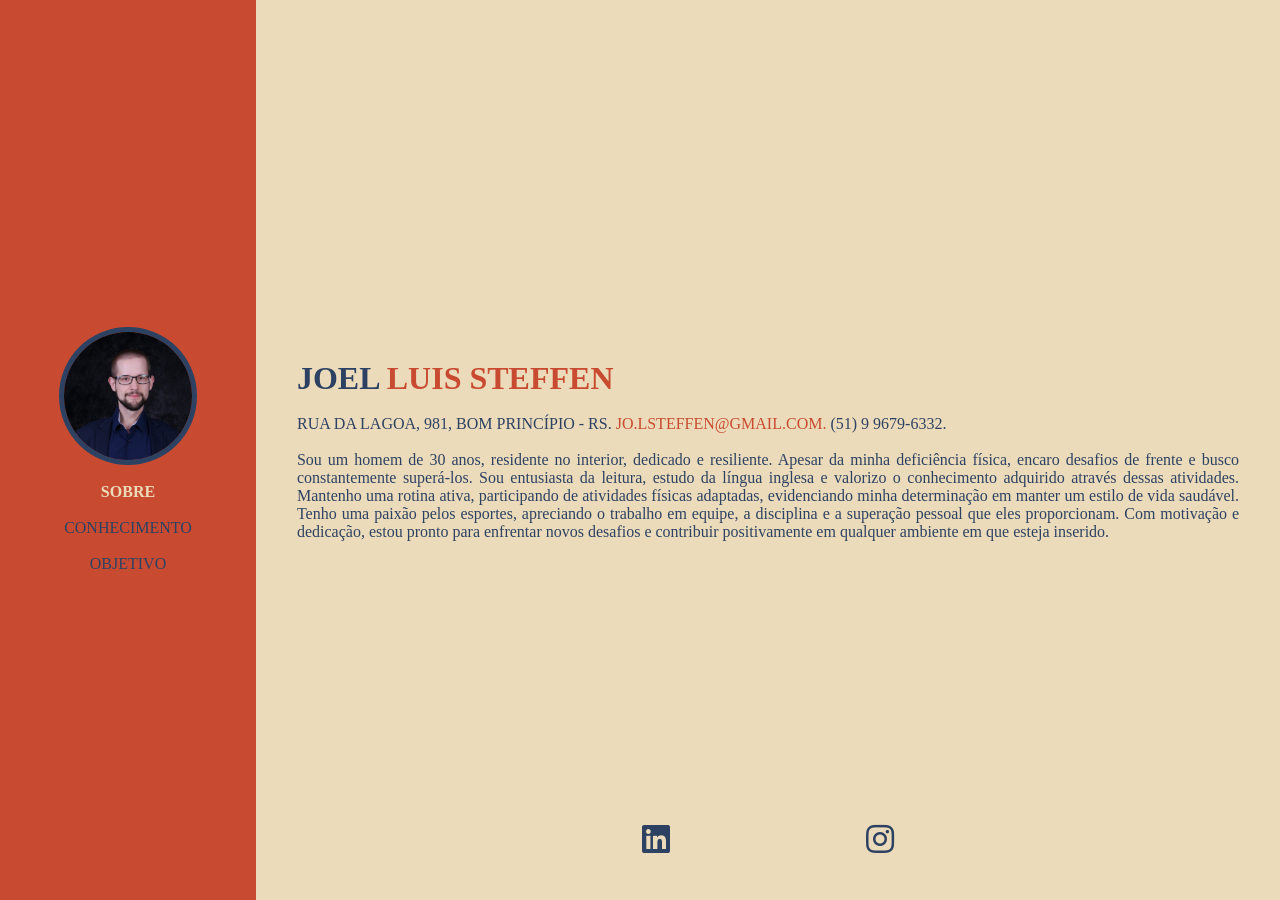
<file: index.html>
<!DOCTYPE html>
<html lang="pt-BR">
<head>
    <meta charset="UTF-8">
    <meta http-equiv="X-UA-Compatible" content="IE=edge">
    <meta name="viewport" content="width=device-width, initial-scale=1.0">
    <title>Atividade Final do Módulo - Front-End I</title>
    <link rel="stylesheet" href="styles.css">
    <link
    rel="stylesheet"
    href="https://cdnjs.cloudflare.com/ajax/libs/font-awesome/5.15.3/css/all.min.css"/>
</head>
<body>
    <aside>
        <img src="images/Essa.jpg" alt="Foto do candidato">
        <nav>
            <ul>
                <br>
             
                <li>
                    <a href="index.html" style="font-weight: bold; color: #ECDBBA;">SOBRE</a>                   
                </li>
                <br>
                <li>
                    <a href="conhecimentos.html">CONHECIMENTO</a>
                </li>
                <br>
                <li>
                    <a href="objetivos.html">OBJETIVO</a>
                </li>
            </ul>
        </nav>
    </aside>
    <main>
        <p>
            <strong style="font-size: xx-large;">JOEL <span style="color: #C84B31;">LUIS STEFFEN</span></strong>
            <br><br>
            RUA DA LAGOA, 981, BOM PRINCÍPIO - RS. <a href="mailto:jo.lsteffen@gmail.com" target="_blank" style="color: #C84B31;">JO.LSTEFFEN@GMAIL.COM.</a> (51) 9 9679-6332.
            <br><br>
            Sou um homem de 30 anos, residente no interior, dedicado e resiliente. Apesar da minha deficiência física, encaro desafios de frente e busco constantemente superá-los. Sou entusiasta da leitura, estudo da língua inglesa e valorizo o conhecimento adquirido através dessas atividades. Mantenho uma rotina ativa, participando de atividades físicas adaptadas, evidenciando minha determinação em manter um estilo de vida saudável. Tenho uma paixão pelos esportes, apreciando o trabalho em equipe, a disciplina e a superação pessoal que eles proporcionam. Com motivação e dedicação, estou pronto para enfrentar novos desafios e contribuir positivamente em qualquer ambiente em que esteja inserido.
        </p>
        <nav class="links">
            <ul style="display: flex; justify-content: center; gap: 350%;" >
                <li>
                    <a href="https://www.linkedin.com/in/joel-steffen-80560a182/" target="_blank"><i style="font-size: xx-large;" class="fab fa-linkedin"></i></a>
                </li>
                <li>
                    <a href="https://instagram.com/jojosteffen?igshid=MzNlNGNkZWQ4Mg==" target="_blank"><i style="font-size: xx-large;" class="fab fa-instagram"></i></a>
                </li>
            </ul>
        </nav>

    </main>
</body>
</html>
</file>
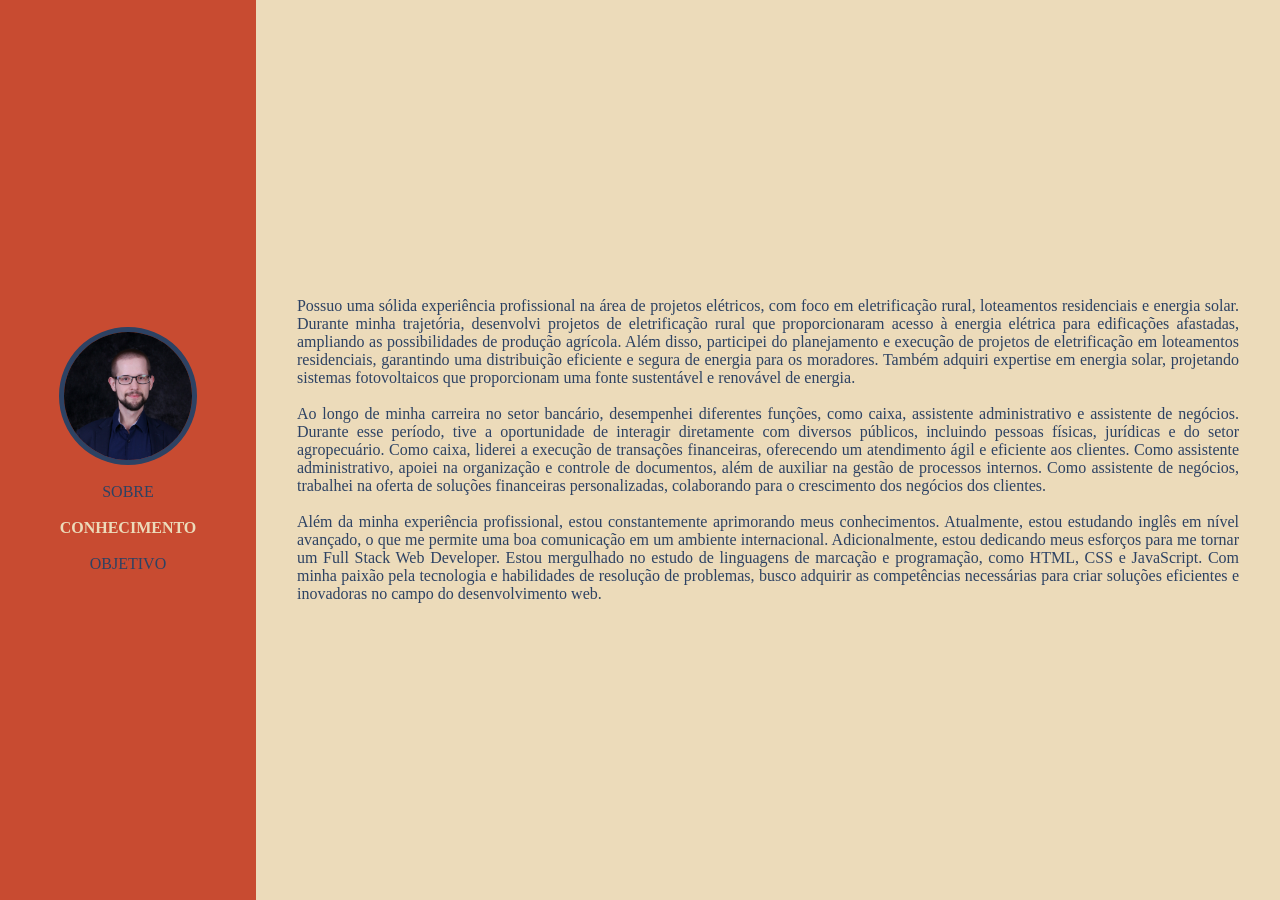
<file: conhecimentos.html>
<!DOCTYPE html>
<html lang="pt-BR">
<head>
    <meta charset="UTF-8">
    <meta http-equiv="X-UA-Compatible" content="IE=edge">
    <meta name="viewport" content="width=device-width, initial-scale=1.0">
    <title>Atividade Final do Módulo - Front-End I</title>
    <link rel="stylesheet" href="styles.css">
    <link
    rel="stylesheet"
    href="https://cdnjs.cloudflare.com/ajax/libs/font-awesome/5.15.3/css/all.min.css"/>
</head>
<body>
    <aside>
        <img src="images/Essa.jpg" alt="Foto do candidato">
        <nav>
            <ul>
                <br>
             
                <li>
                    <a href="index.html">SOBRE</a>                   
                </li>
                <br>
                <li>
                    <a href="conhecimentos.html" style="font-weight: bold; color: #ECDBBA;">CONHECIMENTO</a>
                </li>
                <br>
                <li>
                    <a href="objetivos.html">OBJETIVO</a>
                </li>
            </ul>
        </nav>
    </aside>
    <main>
        <p>
            Possuo uma sólida experiência profissional na área de projetos elétricos, com foco em eletrificação rural, loteamentos residenciais e energia solar. Durante minha trajetória, desenvolvi projetos de eletrificação rural que proporcionaram acesso à energia elétrica para edificações afastadas, ampliando as possibilidades de produção agrícola. Além disso, participei do planejamento e execução de projetos de eletrificação em loteamentos residenciais, garantindo uma distribuição eficiente e segura de energia para os moradores. Também adquiri expertise em energia solar, projetando sistemas fotovoltaicos que proporcionam uma fonte sustentável e renovável de energia.
            <br><br>
            Ao longo de minha carreira no setor bancário, desempenhei diferentes funções, como caixa, assistente administrativo e assistente de negócios. Durante esse período, tive a oportunidade de interagir diretamente com diversos públicos, incluindo pessoas físicas, jurídicas e do setor agropecuário. Como caixa, liderei a execução de transações financeiras, oferecendo um atendimento ágil e eficiente aos clientes. Como assistente administrativo, apoiei na organização e controle de documentos, além de auxiliar na gestão de processos internos. Como assistente de negócios, trabalhei na oferta de soluções financeiras personalizadas, colaborando para o crescimento dos negócios dos clientes.
            <br><br>
            Além da minha experiência profissional, estou constantemente aprimorando meus conhecimentos. Atualmente, estou estudando inglês em nível avançado, o que me permite uma boa comunicação em um ambiente internacional. Adicionalmente, estou dedicando meus esforços para me tornar um Full Stack Web Developer. Estou mergulhado no estudo de linguagens de marcação e programação, como HTML, CSS e JavaScript. Com minha paixão pela tecnologia e habilidades de resolução de problemas, busco adquirir as competências necessárias para criar soluções eficientes e inovadoras no campo do desenvolvimento web.
        </p>
    </main>
</body>
</html>
</file>
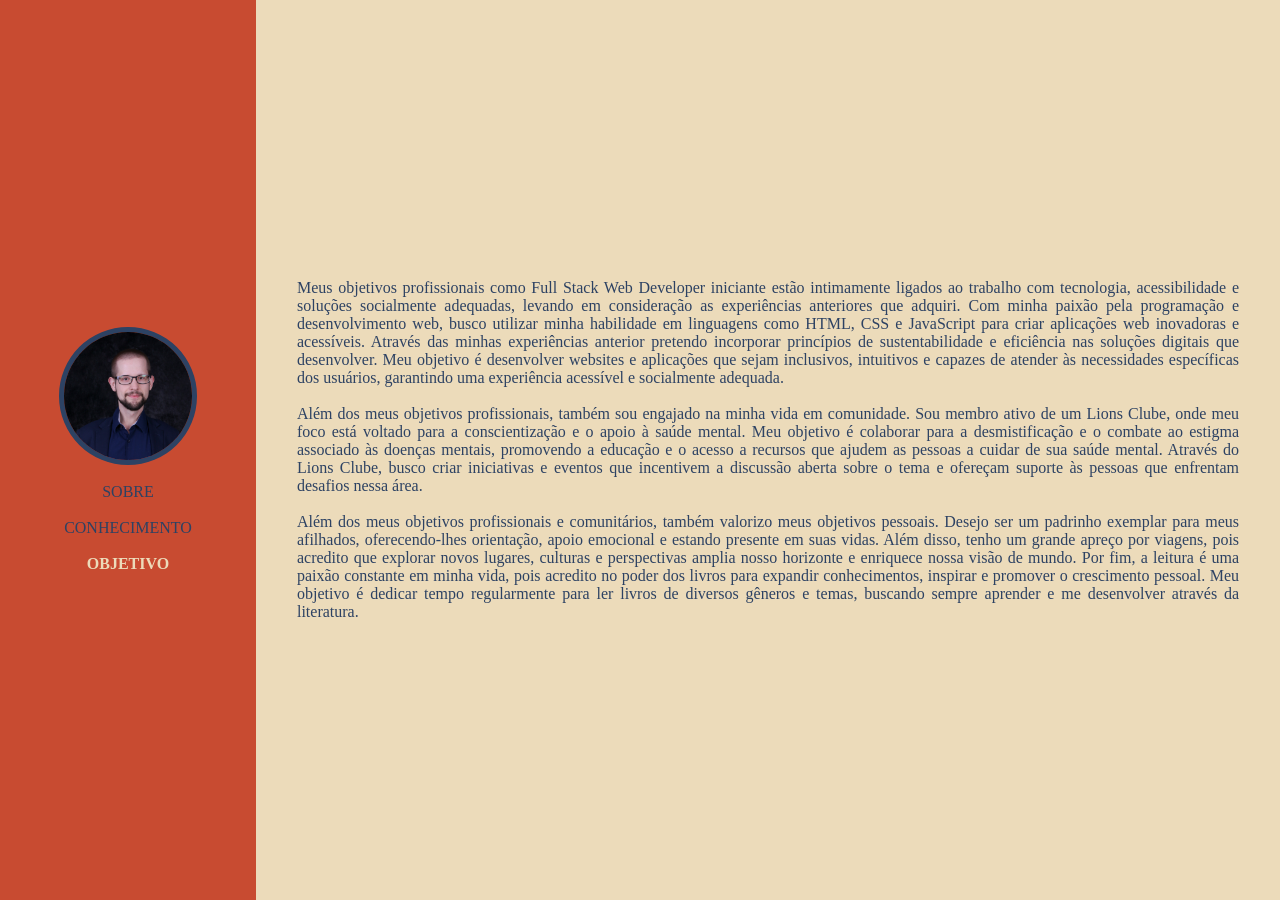
<file: objetivos.html>
<!DOCTYPE html>
<html lang="pt-BR">
<head>
    <meta charset="UTF-8">
    <meta http-equiv="X-UA-Compatible" content="IE=edge">
    <meta name="viewport" content="width=device-width, initial-scale=1.0">
    <title>Atividade Final do Módulo - Front-End I</title>
    <link rel="stylesheet" href="styles.css">
    <link
    rel="stylesheet"
    href="https://cdnjs.cloudflare.com/ajax/libs/font-awesome/5.15.3/css/all.min.css"/>
</head>
<body>
    <aside>
        <img src="images/Essa.jpg" alt="Foto do candidato">
        <nav>
            <ul>
                <br>
             
                <li>
                    <a href="index.html">SOBRE</a>                   
                </li>
                <br>
                <li>
                    <a href="conhecimentos.html" >CONHECIMENTO</a>
                </li>
                <br>
                <li>
                    <a href="objetivos.html" style="font-weight: bold; color: #ECDBBA;">OBJETIVO</a>
                </li>
            </ul>
        </nav>
    </aside>
    <main>
        <p>
            Meus objetivos profissionais como Full Stack Web Developer iniciante estão intimamente ligados ao trabalho com tecnologia, acessibilidade e soluções socialmente adequadas, levando em consideração as experiências anteriores que adquiri. Com minha paixão pela programação e desenvolvimento web, busco utilizar minha habilidade em linguagens como HTML, CSS e JavaScript para criar aplicações web inovadoras e acessíveis. Através das minhas experiências anterior pretendo incorporar princípios de sustentabilidade e eficiência nas soluções digitais que desenvolver. Meu objetivo é desenvolver websites e aplicações que sejam inclusivos, intuitivos e capazes de atender às necessidades específicas dos usuários, garantindo uma experiência acessível e socialmente adequada.
            <br><br>
            Além dos meus objetivos profissionais, também sou engajado na minha vida em comunidade. Sou membro ativo de um Lions Clube, onde meu foco está voltado para a conscientização e o apoio à saúde mental. Meu objetivo é colaborar para a desmistificação e o combate ao estigma associado às doenças mentais, promovendo a educação e o acesso a recursos que ajudem as pessoas a cuidar de sua saúde mental. Através do Lions Clube, busco criar iniciativas e eventos que incentivem a discussão aberta sobre o tema e ofereçam suporte às pessoas que enfrentam desafios nessa área.
            <br><br>
            Além dos meus objetivos profissionais e comunitários, também valorizo meus objetivos pessoais. Desejo ser um padrinho exemplar para meus afilhados, oferecendo-lhes orientação, apoio emocional e estando presente em suas vidas. Além disso, tenho um grande apreço por viagens, pois acredito que explorar novos lugares, culturas e perspectivas amplia nosso horizonte e enriquece nossa visão de mundo. Por fim, a leitura é uma paixão constante em minha vida, pois acredito no poder dos livros para expandir conhecimentos, inspirar e promover o crescimento pessoal. Meu objetivo é dedicar tempo regularmente para ler livros de diversos gêneros e temas, buscando sempre aprender e me desenvolver através da literatura.
        </p>
    </main>
</body>
</html>
</file>
<file: styles.css>
* {
    margin: 0;
    padding: 0;
  }

body{
    display: flex;
}

aside{
    display: flex;
    background-color: #C84B31;
    min-height: 100vh;
    width: 20%;
    flex-direction: column;
    align-items: center;
    justify-content: center;
    text-align: center;
}

main {
    background-color: #ECDBBA;
    min-height: 100vh;
    width: 80%;
    display: flex;
    align-items: center;
    justify-content: center;
    text-align: center;
    flex-wrap: wrap;
}

img{
    width: 50%;
    border-radius: 50%;
    border: 5px solid #2d4263;
}

a{
    text-decoration: none;
    color: #2D4263;
}

p{
    text-decoration: none;
    color: #2D4263;
    text-align: justify;
    margin: 4%;
}

li{
    list-style-type: none;
}

.links {
    position: fixed;
    bottom: 5%;
    
}
</file>
